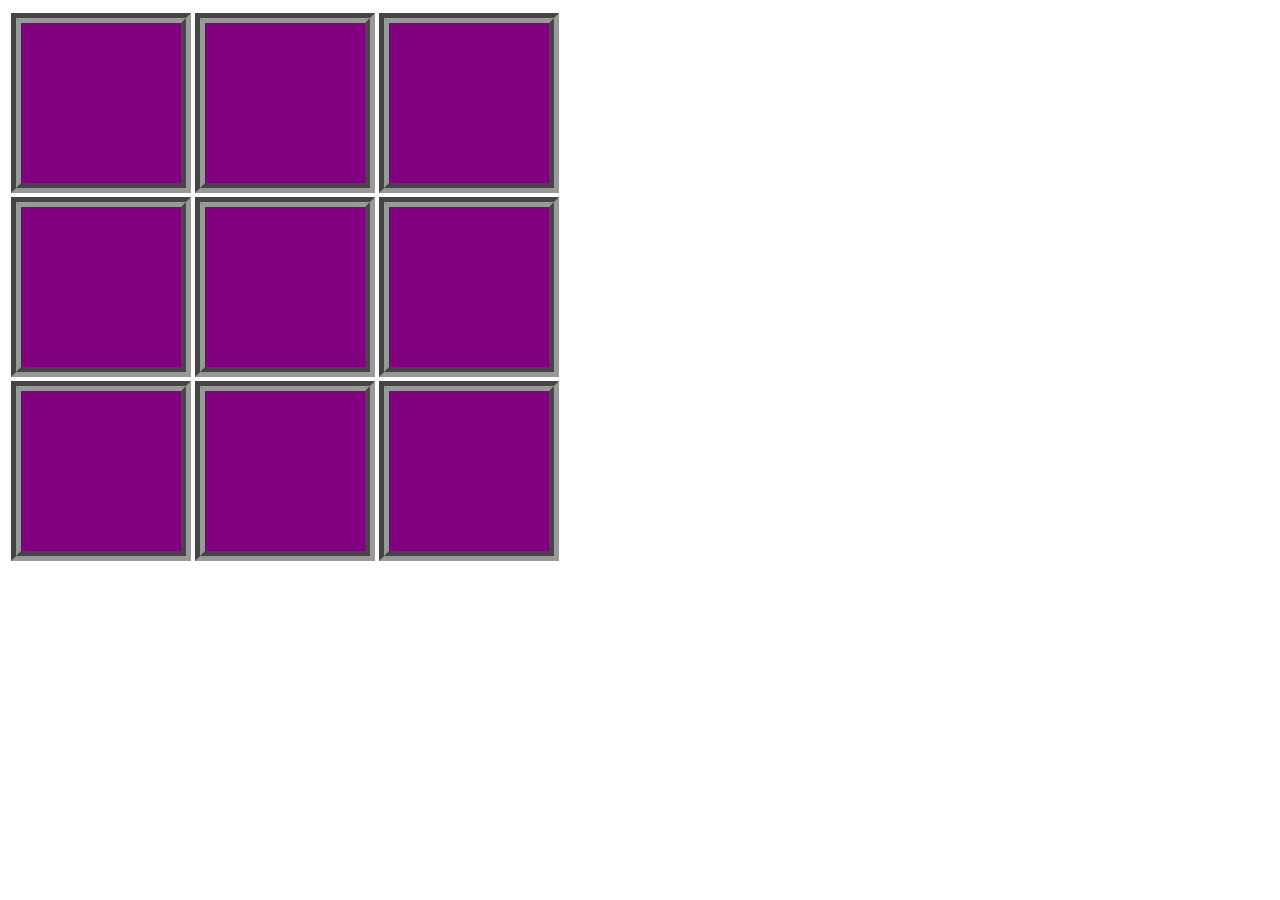
<file: a3.html>
<!-- 
Jamal Galette 
Assignment 3
CGS 3175
 -->

<html>
    <head>
        
        <style>
            .tictac
            {
                background:purple;
                border:#999 10px groove;
                width:180px;
                height:180px;
                font-size:150px;
            }
        </style>
        <script>
            // create a variable for if the game is over, initialize it to false

            var gameOver = false;

            // create a variable for the current player, initialize it to 'O' or 'X'
            // based on who will go first


            if(confirm("Does X go first?"))  
            { 
                var player = 'X';
            }
            else
            { 
                var player = 'O';
            } 


            // create an array for the squares using the regular methodology

            var squares = new Array();
                squares[0] = 0;
                squares[1] = 1;
                squares[2] = 2;
                squares[3] = 3;
                squares[4] = 4;
                squares[5] = 5;
                squares[6] = 6;
                squares[7] = 7;
                squares[8] = 8;

            // 2-d array with win combinations

            var winCombinations = [
                [0, 1, 2],
                [3, 4, 5],
                [6, 7, 8],
                [0, 3, 6],
                [1, 4, 7],
                [2, 5, 8],
                [0, 4, 8],
                [2, 4, 6]
            ];

            // declare function named reset with no parameters

            function reset()
            {
                // write a for loop starting at index 1 instead of the 
                // usual 0, that loops through all 9 positions

                var buttonID;
                for (var i = 1; i < squares.length; i++)
                {
                    // create a variable to relate to each HTML button,
                    // set it equal to explicit text "sqr" concatenated
                    // with the looping variable of the for loop

                    buttonID = "sqr" + i;

                    // update the associated HTML element with the id
                    // equal to the variable created above, set it equal
                    // to and explicit empty string

                    document.getElementById(buttonID).value = "";

                }                   

                // reset the global variable for the squares to an 
                // empty array using the literal methodology

                squares = [];

                // reset the global variable for the game being over
                // setting it equal to false

                gameOver = false;

            }

            // declare function named squareClick with one parameter called square

            function squareClick(square)
            {
                // create a variable that is set equal to the HTML element
                // with the id of square (i.e. the parameter) and retrieve its value
                //

                var idElement = document.getElementById(square).value;

                // this will be used down below as the id to update the HTML element

                // create a variable that is set equal to the JavaScript method call
                // parseInt() passing as an argument square.substring(3, 4), 
                // subtract one from the result of the parseInt method call
                // 

                var parseSquare = ((parseInt(square.substring(3, 4))) - 1);

                // this will represent the index of the array of squares where
                // the user clicked

                // write an if statement that evaluates if the variable
                // value is equal to explicit string ""

                if(idElement === "")  
                {
                    // update the HTML element using the parameter square as
                    // the id, setting its value equal to the global variable
                    // player

                    document.getElementById(square).value = player;

                    // in array of the squares update element stored at
                    // the index retrieved above to the global variable
                    // player

                    squares[parseSquare] = player;

                }

                // call the function checkForWinner passing as an argument
                // the explicit value 'X'

                checkForWinner('X');

                // call the function checkForWinner passing as an argument
                // the explicit value 'O'

                checkForWinner('O');

                // change the player
                // write an if statement that checks if the player variable
                // is equal to O, if true, set player to X

                if(player == 'O')
                    player = 'X';

                // write the else leg that switches player from X to O

                else
                    player = 'O';

            }

            // declare function play_again with no parameters

            function play_again()
            {
                // create a variable that stores the response to a
                // confirm dialog box with text "Play again?"

                var response = confirm("Play again?");

                // write an if statement that evaluates the user's response
                // from above compared to true

                if (response == true) 
                {
                    // call function reset

                    reset();

                }
                // write the else leg

                else
                {
                    // display an alert dialog box that thanks the user
                    // for playing

                    alert("Thank you for playing!");

                }
            }

            // declare function checkForWinner with one parameter called value

            function checkForWinner(value)
            {   

                // write for loop, start at index 0, loop while
                // the index less than the length of the array
                // winCombinations

                for(var i = 0; i < winCombinations.length; i++)
                {
                    // write an if statement that evaluates
                    // the squares array [] where the index is
                    // array winCombinations[][], with the first index
                    // being the looping variable and the second index 
                    // being value 0, 1, or 2, checking if it is 
                    // equal to the value parameter;
                    // this if statement should be 
                    // three statements using the logical and &&
                    // e.g. squares[windCombinations[][]]  == value &&

                    if(squares[winCombinations[i][0]] == value && squares[winCombinations[i][1]] == value && squares[winCombinations[i][2]] == value)
                    {
                        // display an alert dialog box stating which
                        // player won

                        alert(value + " " + "has won the game! Don't be sad. Try again.");

                        // set the variable gameOver equal to true

                        gameOver == true;
                        play_again();
                    }                   
                }

                // write an if statement checking if gameOver is true

                if(gameOver == true)
                {
                    // call function play_again

                    play_again();
                }
                // write the else leg

                else
                {
                    // use the return statement for program control

                    return;
                }
            }
        </script>
    </head>
    <body>
        <table>
        
        <!-- Rows and columns for the tic tac toe table -->
            <tr>
            <tr>
                <td><input type="button" id="sqr1" name="sqr1" class="tictac" onClick="squareClick('sqr1')" /></td>
                <td><input type="button" id="sqr2" name="sqr2" class="tictac" onClick="squareClick('sqr2')" /></td>
                <td><input type="button" id="sqr3" name="sqr3" class="tictac" onClick="squareClick('sqr3')" /></td>
            </tr>
            <tr>
                <td><input type="button" id="sqr4" name="sqr4" class="tictac" onClick="squareClick('sqr4')" /></td>
                <td><input type="button" id="sqr5" name="sqr5" class="tictac" onClick="squareClick('sqr5')" /></td>
                <td><input type="button" id="sqr6" name="sqr6" class="tictac" onClick="squareClick('sqr6')" /></td>
            </tr>
            <tr>
                <td><input type="button" id="sqr7" name="sqr7" class="tictac" onClick="squareClick('sqr7')" /></td>
                <td><input type="button" id="sqr8" name="sqr8" class="tictac" onClick="squareClick('sqr8')" /></td>
                <td><input type="button" id="sqr9" name="sqr9" class="tictac" onClick="squareClick('sqr9')" /></td>
            </tr>
        </table>
    </body>
</html>
</file>
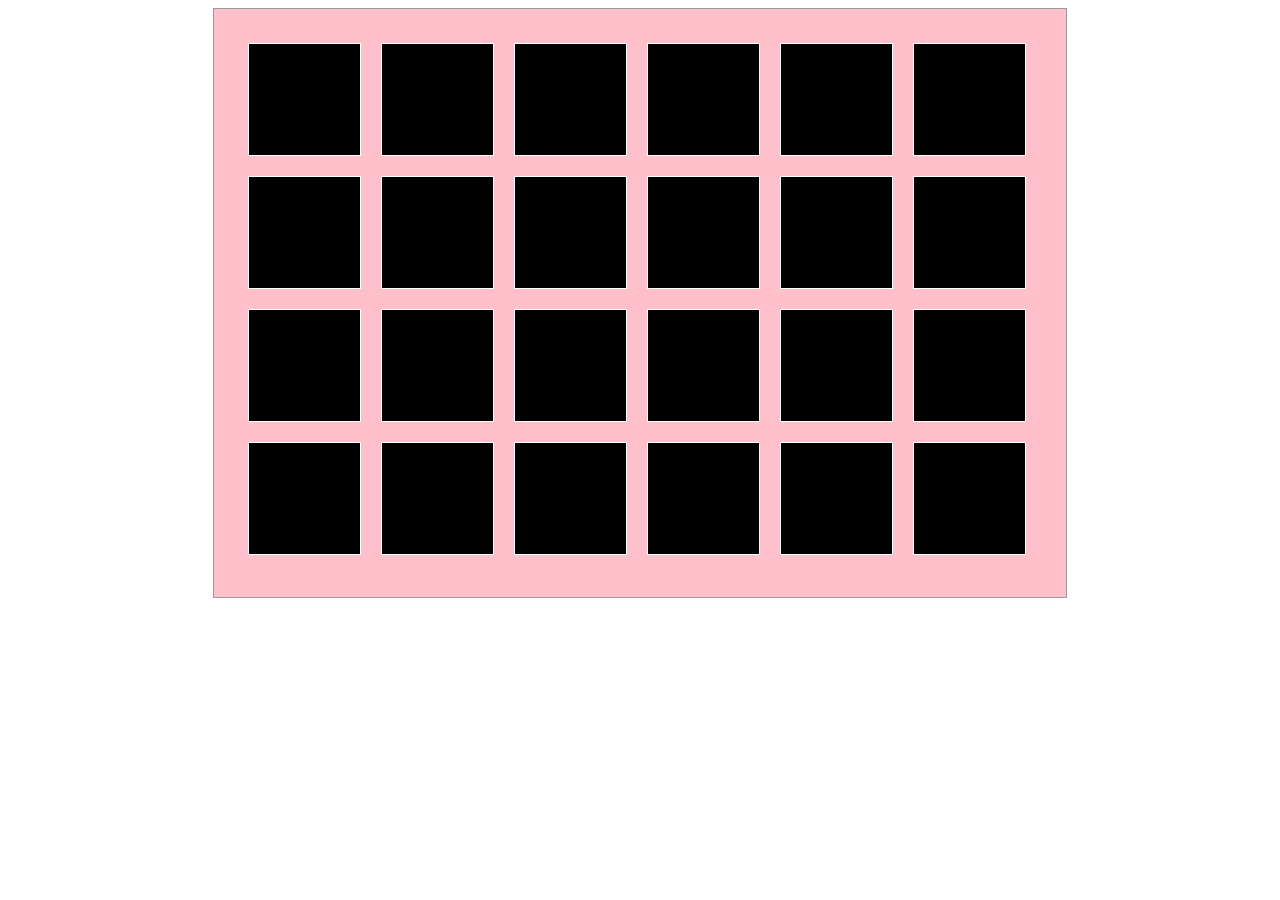
<file: Assignment_4_Concentration_Template.html>
<!-- Jamal Galette -->
<!-- Assignment 4 -->
<!-- March 5, 2017 -->

<!DOCTYPE html>
<html>
	<head>
		<style>
			div#memory_board
			{
				background: pink;
				border:#999 1px solid;
				width:804px;
				height:540px;
				padding:24px;
				margin:0px auto;
			}

			div#memory_board > div

			{
				background: #000000;
				border:#FFF 1px solid;
				width:71px;
				height:71px;
				float:left;
				margin:10px;
				padding:20px;
				font-size:64px;
				cursor:pointer;
				text-align:center;
			}
		</style>
		<script>
			// global variable declaration
			// TODO declare array "memory_array" that contains 24 items, 12 pairs (e.g. A, A, B, B, etc...)
			var memory_array = ['A', 'A', 'B', 'B', 'C', 'C', 'D', 'D', 'E', 'E', 'F', 'F', 'G', 'G', 'H', 'H', 'I', 'I', 'J', 'J', 'K', 'K', 'L', 'L'];
			// TODO declare array "memory_values" with no data 
			var memory_values = [];

			// TODO declare array "memory_tile_ids" with no data 
			var memory_tile_ids = [];

			// TODO declare a variable for keeping tracking of how many tiles are flipped 
			var flipped_amount = 0;

			// TODO add an anonymous function to the Array object called memory_tile_shuffle
			Array.prototype.memory_tile_shuffle = function()
			{
				// TODO declare variable "length" set equal to the length of the array
				var length = this.length;

				// TODO declare variable "rand"
				var rand;

				// TODO declare variable "temp"
				var temp;

				// TODO loop while the value of --length (using predecrement) is greater than 0
				while(--length > 0)
				{
					//TODO set variable rand equal to Math.floor(Math.random() * (length + 1))
					rand = Math.floor(Math.random() * (length + 1));

					// TODO set variable temp equal to this array at index rand
					temp = this[rand];

					// TODO set this array index rand equal to this array index length
					this[rand] = this[length];

					// TODO set this array index length equal to temp
					this[length] = temp;
				}
			}

			// TODO write function newBoard, no parameters, to reset data for the game
			function newBoard() {
				// TODO reset variable for tiles flipped to equal 0
				flipped_amount = 0;

				// TODO create a variable for output set equal to an empty string
				var output = '';

				// TODO call anonymous function memory_tile_shuffle
				memory_array.memory_tile_shuffle();

				// TODO perform a for loop from index 0 to the length of memory_array
				for(var i = 0; i < memory_array.length; i++) {

					// TODO concatenate variable "output" to equal
					//      '<div id="tile_'
					output += '<div id="tile_';

					//      concatenate the looping variable
					output += i;

					//      concatenate '" onclick="memoryFlipTile(this,\''
					output += '" onclick="memoryFlipTile(this,';

					//      concatenate memory_array with index of the looping variable
					output += 'memory_array['+i+']';

					//      concatenate '\')"></div>'
					output += ')"></div>';
				}			

				// TODO update the document object, element id called 'memory_board', innerHTML
				//      so it is equal to the output variable
				document.getElementById('memory_board').innerHTML = 
				output;
			}			

			// TODO write function memoryFlipTile with parameters tile and val

			function memoryFlipTile(tile, val) {

				// TODO check if the innerHTML of object tile is equal to "" and

				//      the length of array memory_values is less than 2

				if(tile.innerHTML === '' && memory_values.length < 2)

				{

					// style settings for the background of the tile object

					tile.style.background = '#FFF';

					

					// TODO set object tile innerHTML equal to the val parameter

					tile.innerHTML = val;

					

					// TODO check if the length of array memory_values equals 0

					if(memory_values.length === 0)

					{

						// TODO call function push on array memory_values passing 

						//       val as an argument

						memory_values.push(val);

						

						// TODO call function push on array memory_tile_ids passing

						//      tile.id as an argument

						memory_tile_ids.push(tile.id);

					} 

					// TODO check if the length of array memory_values equals 1

					else if(memory_values.length === 1)

					{

						// TODO call function push on array memory_values passing 

						//       val as an argument

						memory_values.push(val);



						// TODO call function push on array memory_tile_ids passing

						//      tile.id as an argument

						memory_tile_ids.push(tile.id);

						

						// TODO check if memory_values index 0 equals memory_values index 1

						if(memory_values[0] === memory_values[1])

						{

							// TODO update the value of variable flipped_amount to be increased by 2

							flipped_amount += 2;

 

							// TODO clear array memory_values

							memory_values = [];

							

							// TODO clear array memory_tile_ids

							memory_tile_ids = [];

							

							// TODO check to see if the whole board is cleared by 

							//      comparing the number of flipped_amount being equal to

							//      the length of array memory_array

							if(flipped_amount === memory_array.length)

							{

								// TODO using an alert dialog box inform the user that

								//      the board has been cleared and a new board is

								//      being generated

								alert('Congratualations you finished this board!! Generating a new board...');

								

								// TODO update object document, id 'memory_board', innerHTML

								//      to be equal to ""

								document.getElementById('memory_board').innerHTML = '';

								

								// TODO call function newBoard

								newBoard();

							}

						} 

						// otherwise

						else 

						{

							// TODO write function flip2Back so it flips the turned over tiles to

							//      no longer be visible

							function flip2Back()

							{

								// Flip the 2 tiles back over

								// TODO declare variable tile_1 set equal to object document,

								//      element id memory_tile_ids, index 0

								var tile_1 = document.getElementById(memory_tile_ids[0]);



								// TODO declare variable tile_1 set equal to object document,

								//      element id memory_tile_ids, index 1

								var tile_2 = document.getElementById(memory_tile_ids[1]);



								// style settings for tile_1

								tile_1.style.background = '#3bcfc8';

								tile_1.innerHTML = "";

								

								// style settings for tile_2

								tile_2.style.background = '#3bcfc8';

								tile_2.innerHTML = "";

								

								// TODO clear array memory_values

								memory_values = [];

								

								// TODO clear array memory_tile_ids 

								memory_tile_ids = [];

							}

							

							// TODO call function setTimeout passing arguments function flip2Back

							//      and the value 700

							setTimeout(flip2Back, 700);

						}

					}

				}

			}

		</script>

	</head>

	<body>

		<!-- create a div with id attribute equal to "memory_board" -->

		<div id="memory_board"></div>



			<!-- in the script tag -->

			<script>

				// TODO call function newBoard

				newBoard();

			</script>

	</body>

</html>
</file>
